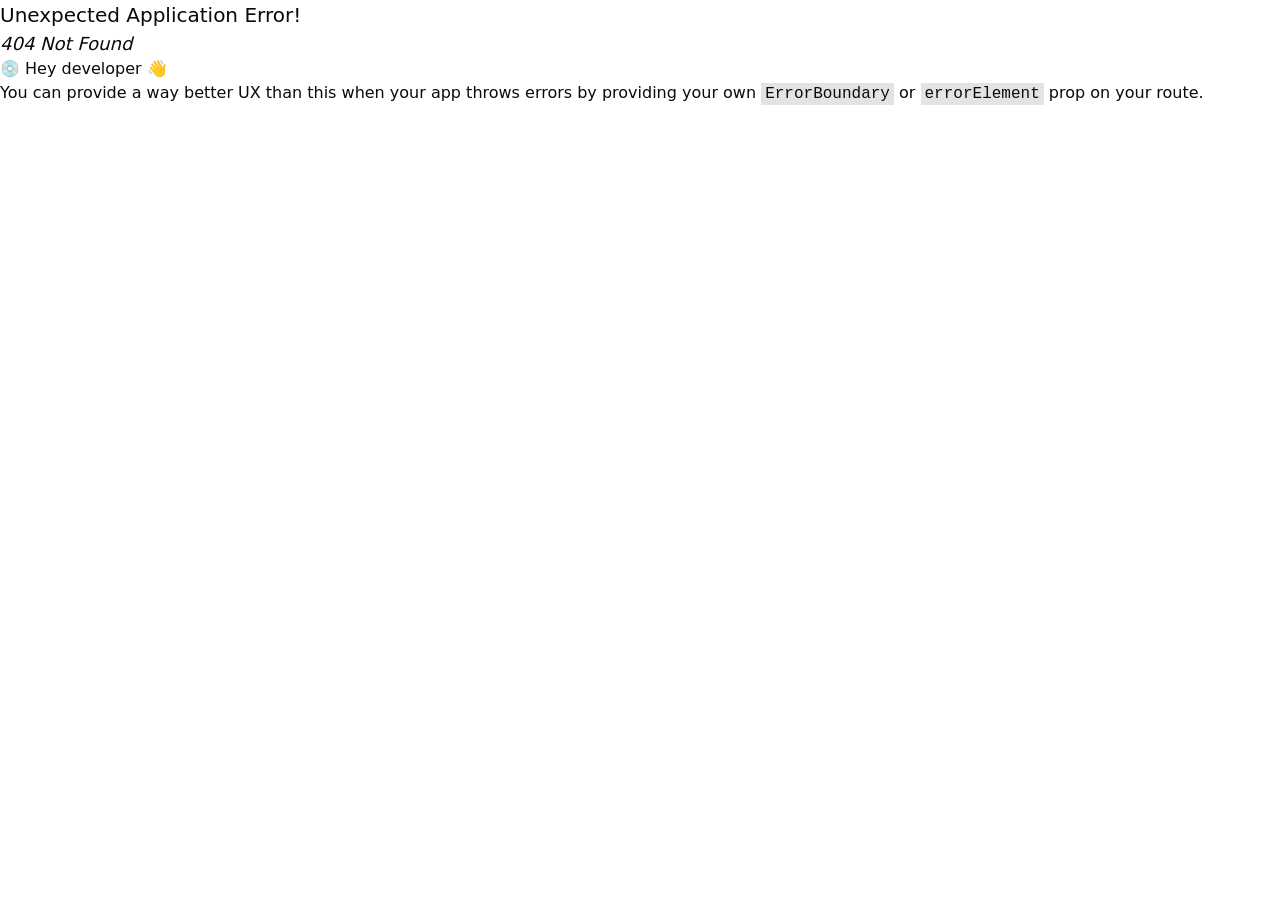
<file: index.html>
<!doctype html>
<html lang="en">
  <head>
    <meta charset="UTF-8" />
    <meta name="viewport" content="width=device-width, initial-scale=1.0" />
    <title>Визитка</title>
    <!-- <meta -->
    <!--   name="description" -->
    <!--   content="This personal self-hosted services portal centralizes secure communication platforms and applications, offering users a sleek, organized hub for managing their digital interactions." -->
    <!-- /> -->
    <meta name="robots" content="noindex, nofollow" />
    <style>
      html,
      body {
        height: 100%;
        margin: 0;
      }
      #root {
        height: 100%;
      }
    </style>
    <script type="module" crossorigin src="./js/script.js"></script>
    <link rel="stylesheet" crossorigin href="./css/style.css" />
  </head>

  <body>
    <div id="root"></div>
  </body>
</html>
</file>
